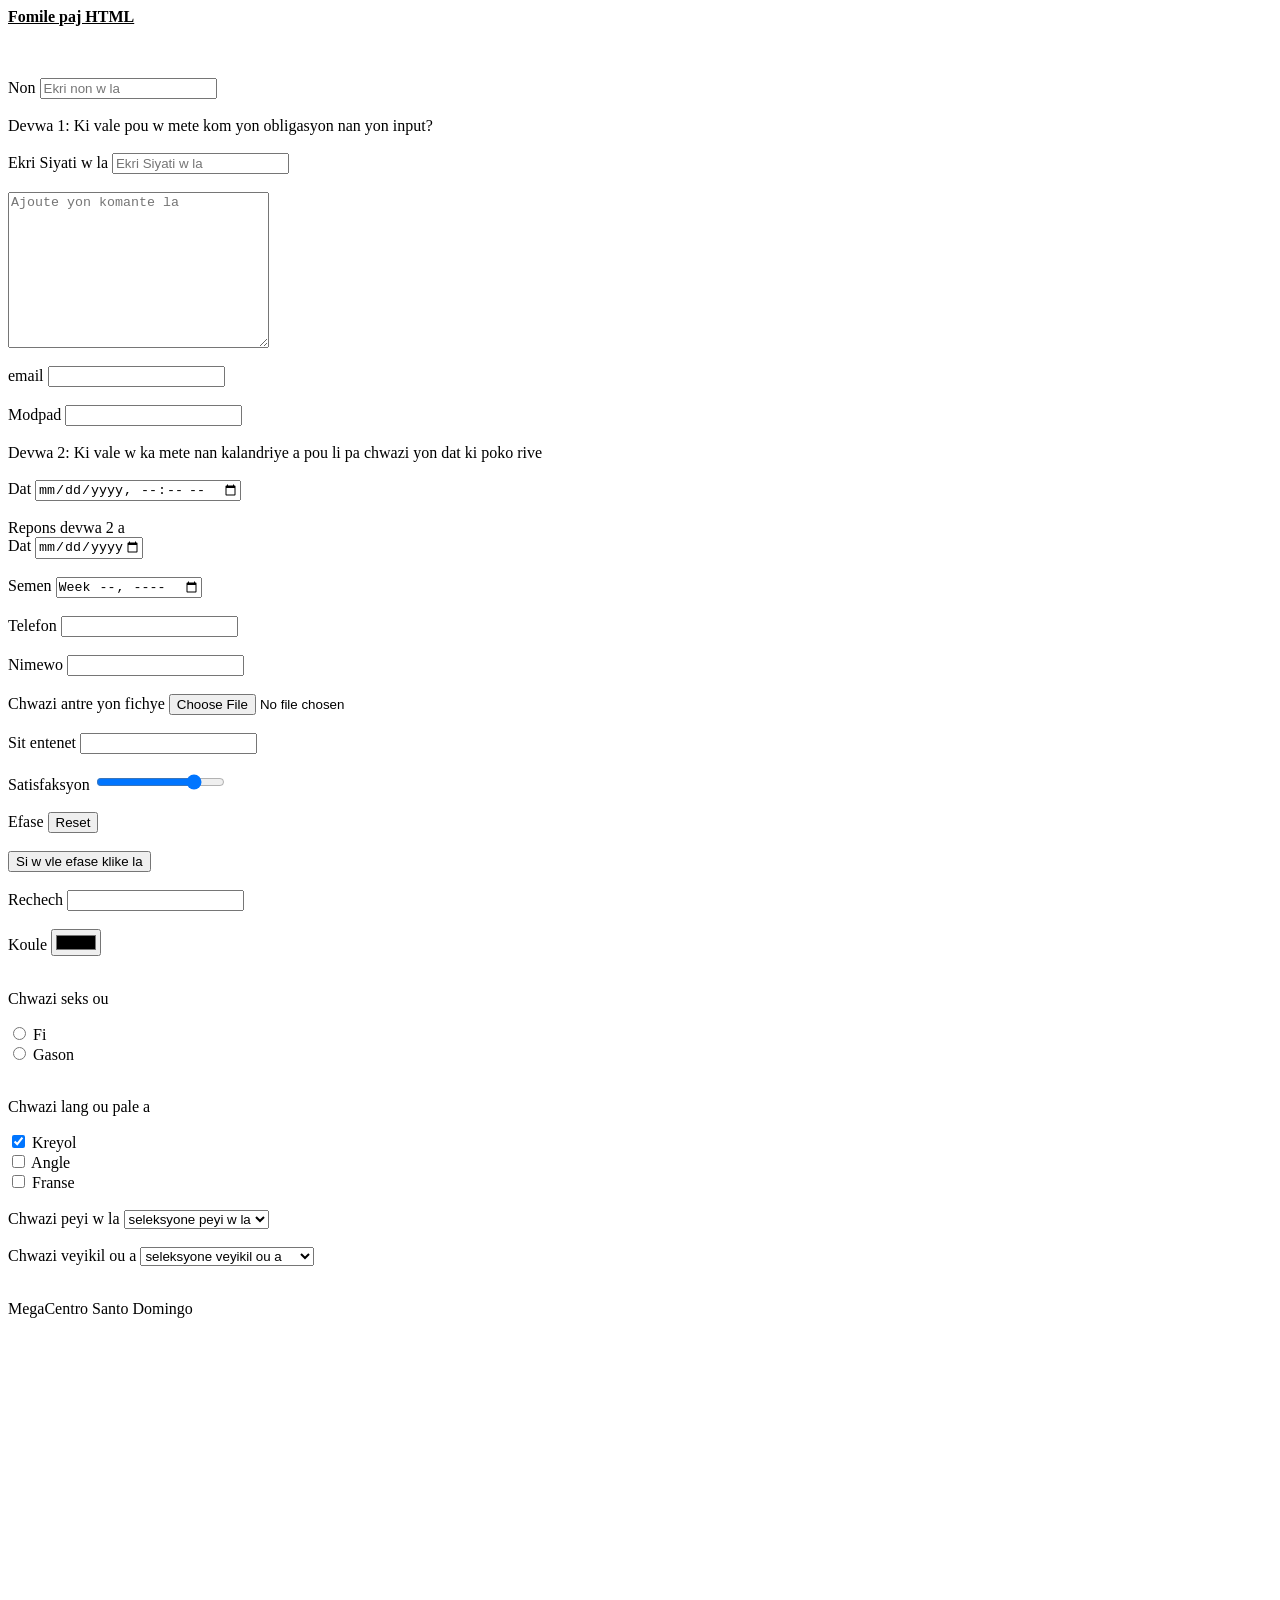
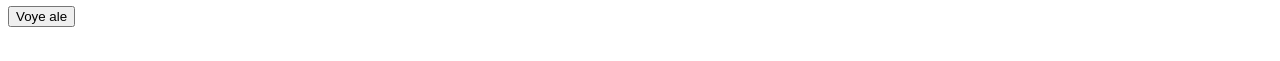
<file: index.html>
<html lang="ht">
<head>
    <meta charset="UTF-8">
    <meta name="viewport" content="width=device-width, initial-scale=1.0">
    <title>Pou Fomile</title>
</head>
<body>

   <p><b><u>Fomile paj HTML</u></b></p> 
   <br> <br>
</body>
<footer>
    <form>

        <label for="non">Non</label>
        <input type="text"name="Non" placeholder="Ekri non w la" required> <br> <br>

         Devwa 1: Ki vale pou w mete kom yon obligasyon nan yon input? <br> <br>
        <label for="Siyati">Ekri Siyati w la</label>
        <input type="text"name="Siyati" placeholder="Ekri Siyati w la" required>
        <br> <br>

        <textarea cols="30" rows="10" placeholder="Ajoute yon komante la"></textarea>
        <br> <br>

        <label for="email">email</label>
        <input type="email" required> <br> <br>

        <Label for="password">Modpad</Label>
        <input type="password"> <br> <br> 

        Devwa 2: Ki vale w ka mete nan kalandriye a pou li pa chwazi yon dat ki poko rive <br> <br>
        <label for="date">Dat</label>
        <input type="datetime-local"> <br> <br> 

        Repons devwa 2 a <br>
        <label for="date">Dat</label>
        <input type="date" max="2028-12-31"> <br> <br> 


        <label for="Week">Semen</label>
        <input type="Week"> <br> <br>

        <label for="Tel">Telefon</label>
        <input type="Tel"> <br> <br>

        <label for="number">Nimewo</label>
        <input type="Number" required> <br> <br>

        <label for="file">Chwazi antre yon fichye</label>
        <input type="file"> <br> <br>

        <label for="url">Sit entenet</label>
        <input type="url"> <br> <br>

        <label for="range">Satisfaksyon</label>
        <input type="range" min="0" max="100"  value="80"> <br> <br>

        <label for="reset">Efase</label>
        <input type="reset"> <br> <br>

        <label for="reset"></label>
        <input type="reset" value="Si w vle efase klike la"> <br> <br>

        <label for="Search">Rechech</label>
        <input type="search"> <br> <br>

        <label for="color">Koule</label>
        <input type="color"> <br> <br>


        <p>Chwazi seks ou</p>
        <input type="radio" value="Fi" name="moun" required> Fi <br>
        <input type="radio" value="Gason" name="moun" required> Gason <br> <br>


        <p>Chwazi lang ou pale a</p>

        <label><input type="checkbox" name="lang" value="kreyol" checked> Kreyol</label> <br>
        <label><input type="checkbox" name="lang" value="Angle"> Angle</label> <br>
        <label><input type="checkbox" name="lang" value="Franse"> Franse</label> <br> <br>


        <label for="pays">Chwazi peyi w la</label>
        <select name="pays" id="peyi">
            <option value="peyi"> seleksyone peyi w la</option>
            <option value="Ayiti"> Ayiti</option>
            <option value="Brazil"> Brazil</option>
            <option value="Canada"> Canada</option>
            <option value="USA"> USA</option>
        </select> <br> <br>


        <label for="vehicul">Chwazi veyikil ou a</label>
        <select name="veyikil">
            <optgroup label="machin">
             <option value="veyikil"> seleksyone veyikil ou a</option>
            <option value="BMW"> BMW</option>
            <option value="Chevrolet"> Chevrolet</option>
            <option value="Mercedes"> Mercedes</option>
            <option value="USA"> Peugeot</option>
            </optgroup>
            
            <optgroup>
            <optgroup label="Moto">
                <option value="Honda">Honda</option>
                <option value="Yamaha"> Yamaha</option>
                <option value="Apolon"> Apolon</option>
            </optgroup>

        </select> <br> <br>

        <p>MegaCentro Santo Domingo</p>
        <iframe src="https://www.google.com/maps/embed?pb=!1m18!1m12!1m3!1d3783.506618203247!2d-69.8591339248086!3d18.505994582584744!2m3!1f0!2f0!3f0!3m2!1i1024!2i768!4f13.1!3m3!1m2!1s0x8eaf862bd9c82ff9%3A0xdbc1c901b69a2e34!2sMegacentro%20Santo%20Domingo!5e0!3m2!1sfr!2sdo!4v1776904785593!5m2!1sfr!2sdo" width="200" height="200" style="border:0;" allowfullscreen="" loading="lazy" referrerpolicy="no-referrer-when-downgrade"></iframe> <br> <br>
        <br> <br> <br>
        <input type="submit" value="Voye ale"> <br> <br>


    </form>

</footer>
</html>
</file>
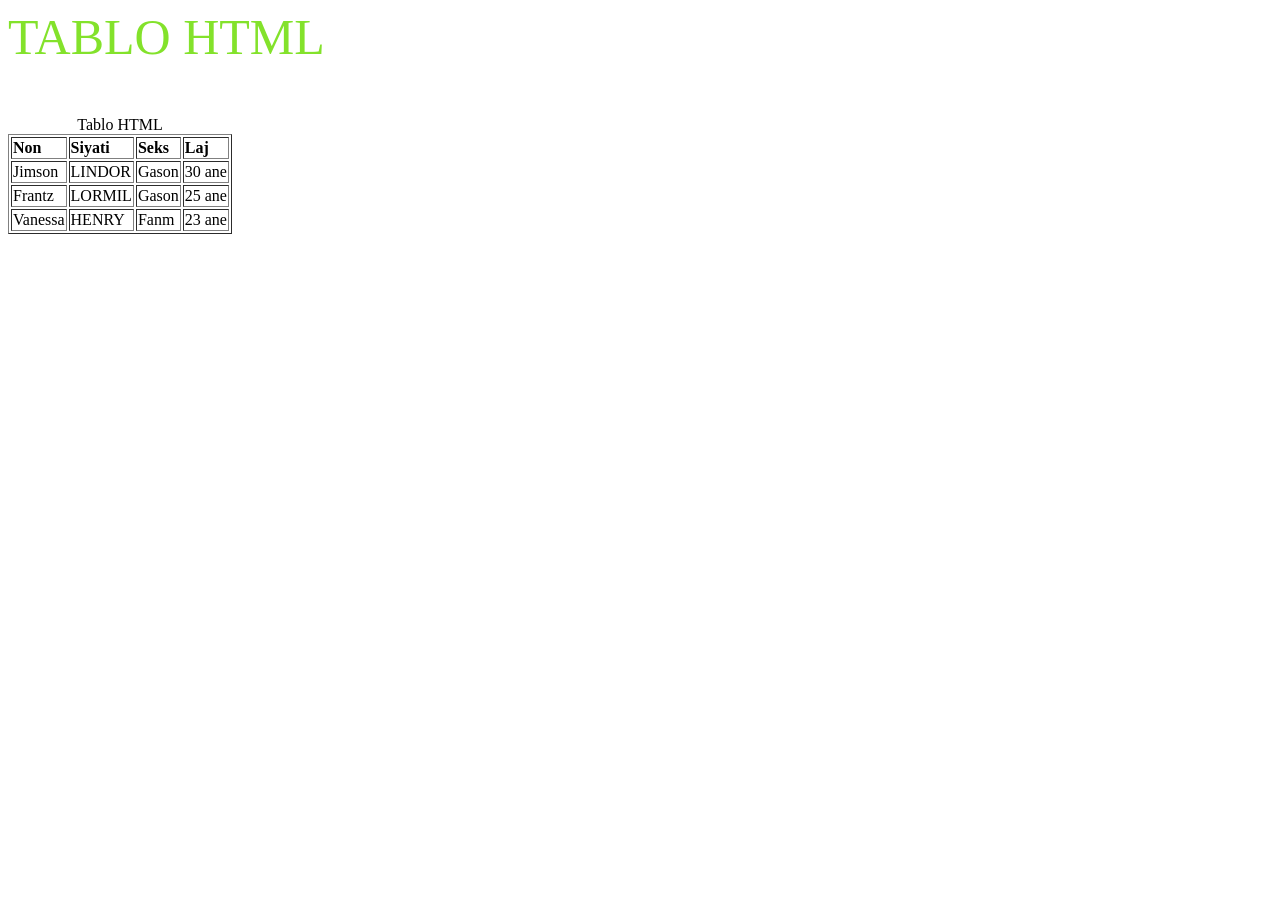
<file: index2.html>
<html lang="en">
<head>
    <meta charset="UTF-8">
    <meta name="viewport" content="width=device-width, initial-scale=1.0">
    <title>Tableau de personnes</title>
    <link rel="stylesheet" href="style.css">
</head>
<body>
    <p>TABLO HTML</p>
    <table border="1">
        <caption>Tablo HTML</caption>
        <!-- Sa se tet tablo a -->
        <thead>
                <tr>
                    <td><b>Non</b></td>
                    <td><b>Siyati</b></td>
                    <td><b>Seks</b></td>
                    <td><b>Laj</b></td>
                </tr>


        </thead>
        <tbody>
            <tr>
                <td>Jimson</td>
                <td>LINDOR</td>
                <td>Gason</td>
                <td>30 ane</td>
            </tr>

            <tr>
                <td>Frantz</td>
                <td>LORMIL</td>
                <td>Gason</td>
                <td>25 ane</td>
            </tr>

            <tr>
                <td>Vanessa</td>
                <td>HENRY</td>
                <td>Fanm</td>
                <td>23 ane</td>
            </tr>


        </tbody>
        <tfoot>



        </tfoot>






    </table>
</body>
</html>
</file>
<file: style.css>
p{
    color: rgb(131, 226, 43);
    font-size: 50px;
}
</file>
